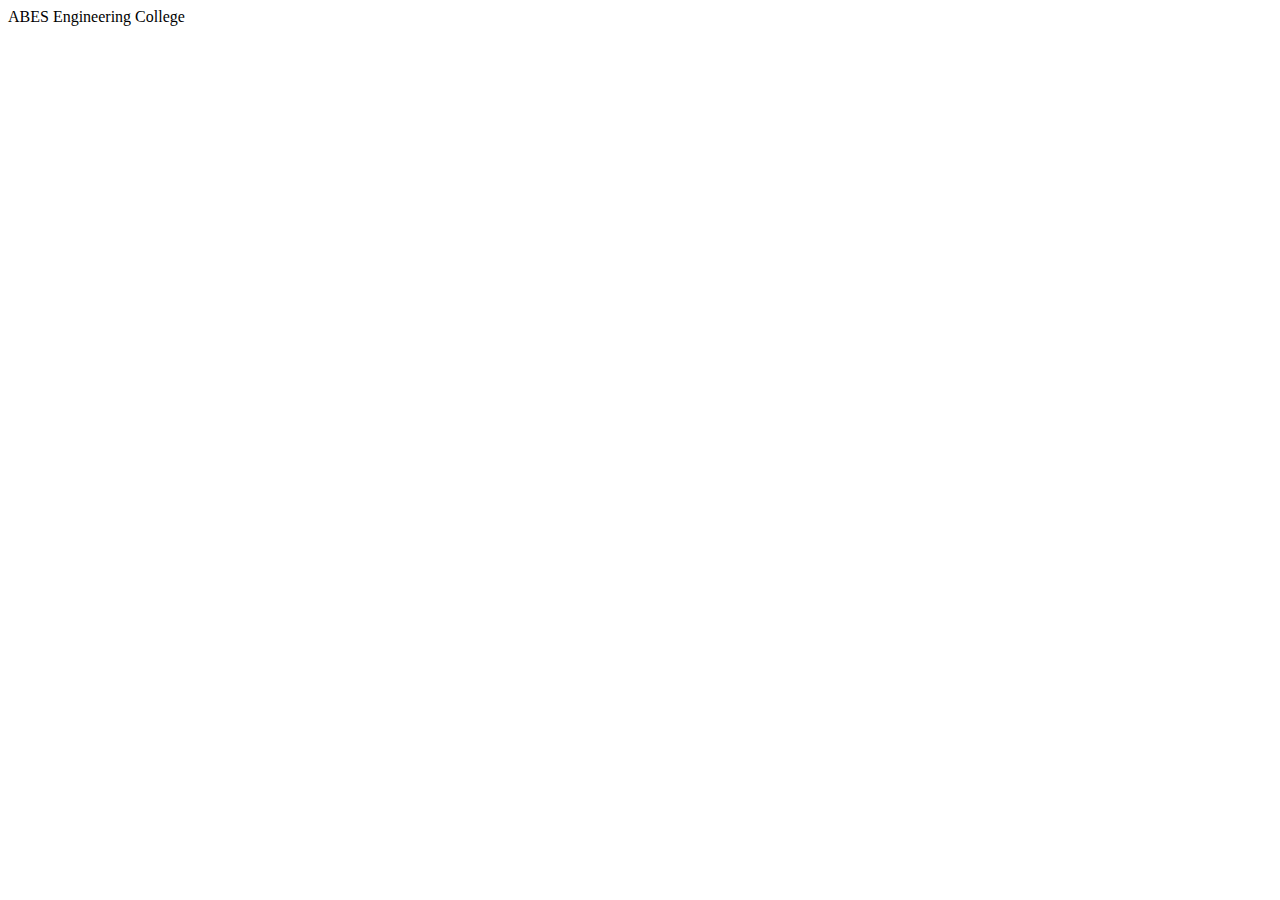
<file: index.html>
<!DOCTYPE html>
<html lang="en">
<head>
   <meta charset="UTF-8">
   <meta name="viewport" content="width=device-width, initial-scale=1.0">
   <title>Document</title>
</head>
<body>
   ABES Engineering College
</body>
</html>
</file>
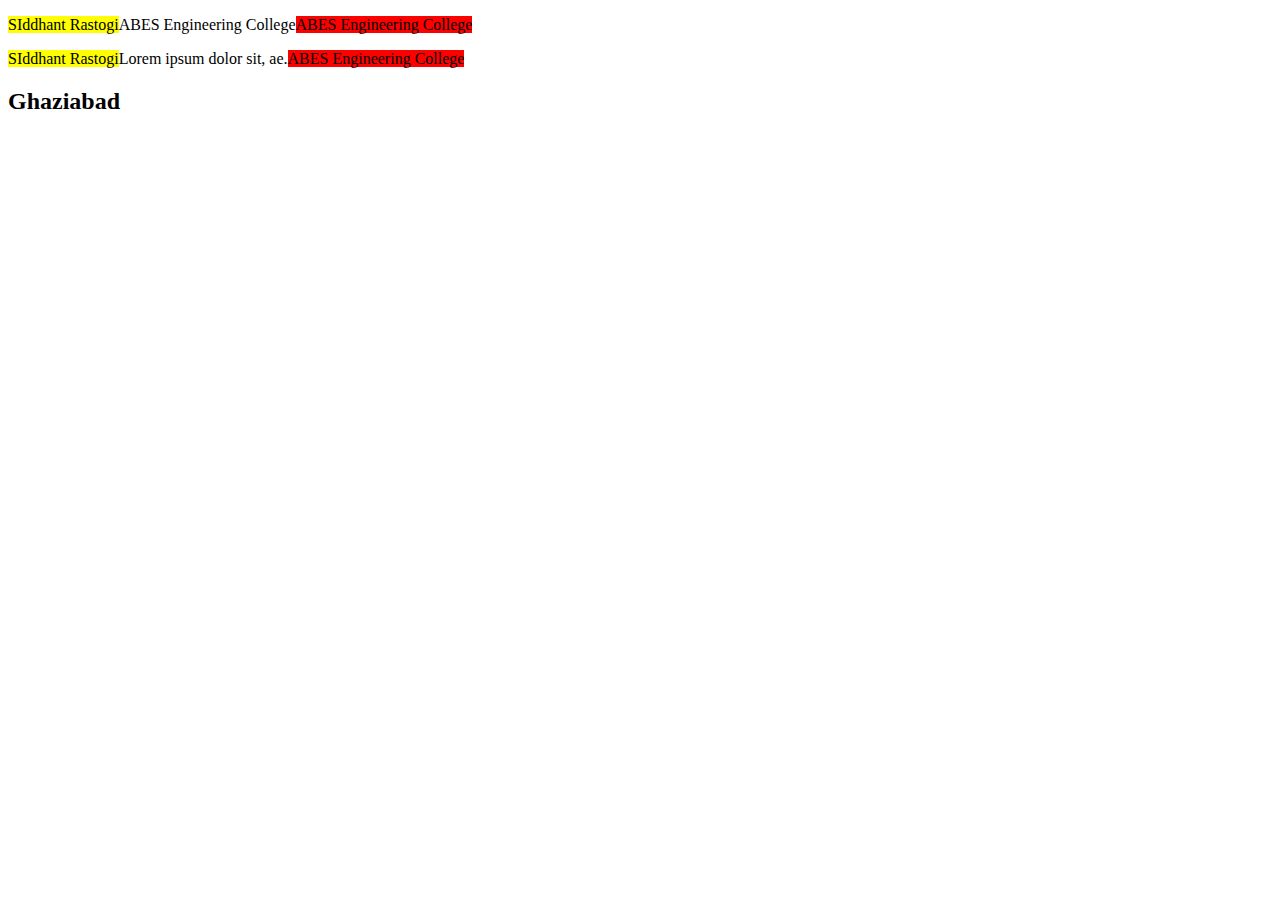
<file: CSS/index.html>
<!DOCTYPE html>
<html lang="en">
<head>
   <meta charset="UTF-8">
   <meta name="viewport" content="width=device-width, initial-scale=1.0">
   <title>Document</title>
   <link rel="stylesheet" href="/CSS/style.css">
</head>
<body>
   <div>
      <p>ABES Engineering College</p>
   <span>
      <p id="para1">Lorem ipsum dolor sit, ae.</p>
   </span>
   <h2>Ghaziabad</h2>
   </div>
</body>
</html>
</file>
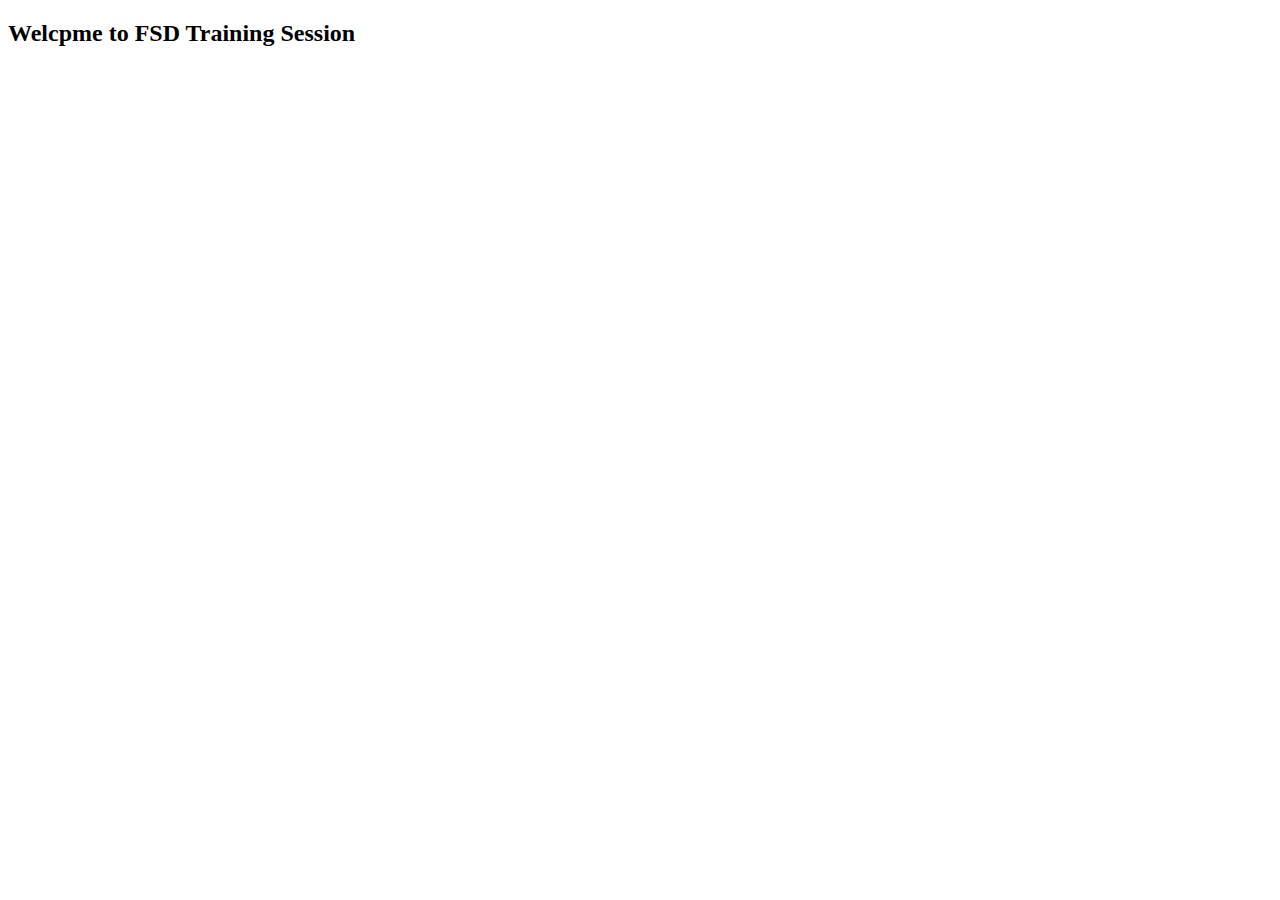
<file: FSDCSEAIMLB/index.html>
<!DOCTYPE html>
<html lang="en">
<head>
    <meta charset="UTF-8">
    <meta name="viewport" content="width=device-width, initial-scale=1.0">
    <title>Document</title>
</head>
<body>
    <h2>Welcpme to FSD Training Session</h2>
</body>
</html>
</file>
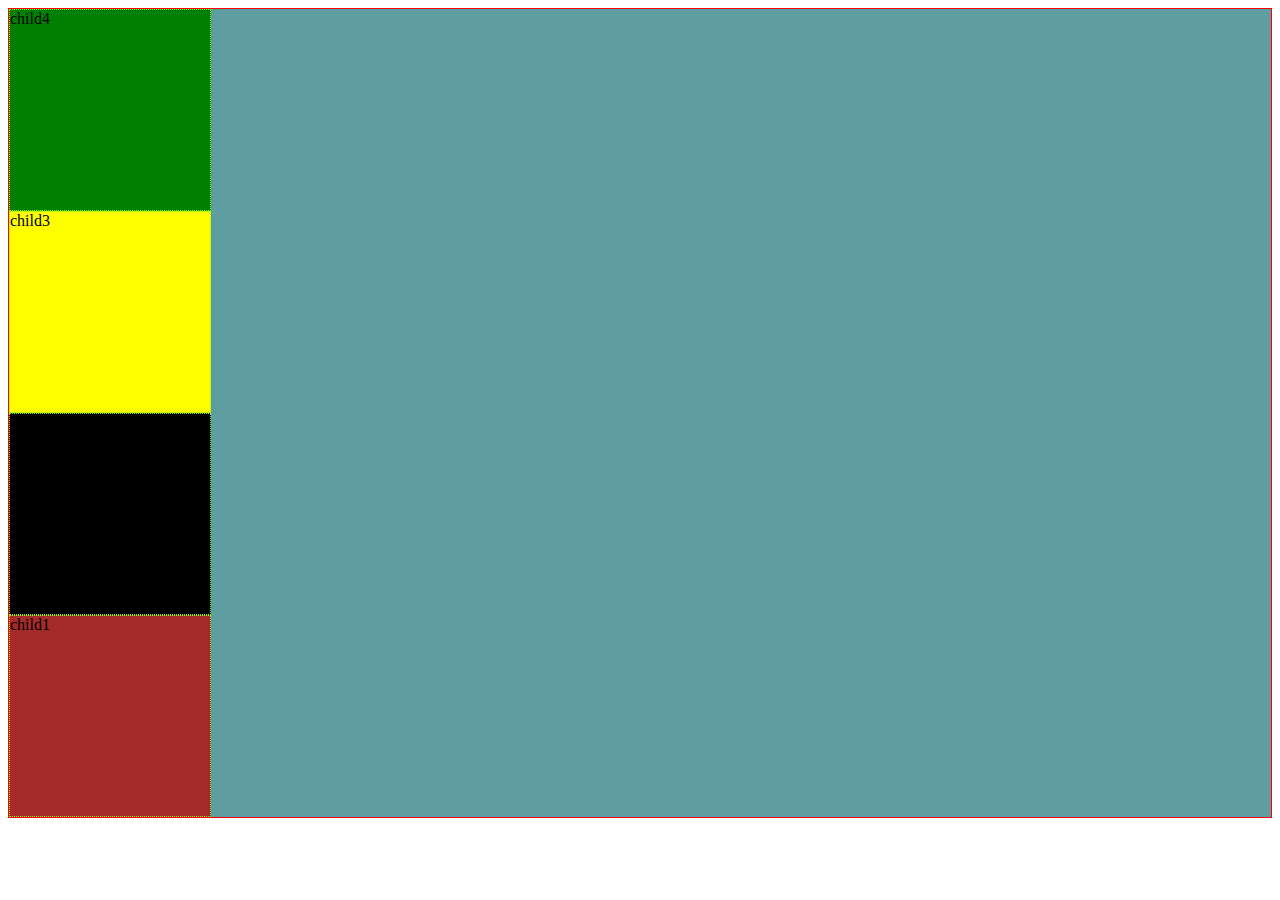
<file: CSS/FlexAndGrid/index.html>
<!DOCTYPE html>
<html lang="en">
<head>
   <meta charset="UTF-8">
   <meta name="viewport" content="width=device-width, initial-scale=1.0">
   <title>Document</title>
   <link rel="stylesheet" href="/CSS/FlexAndGrid/style.css">
</head>
<body>
   <div class="container">
      <div class="child1">child1</div>
      <div class="child2">child2</div>
      <div class="child3">child3</div>
      <div class="child4">child4</div>
   </div>
</body>
</html>
</file>
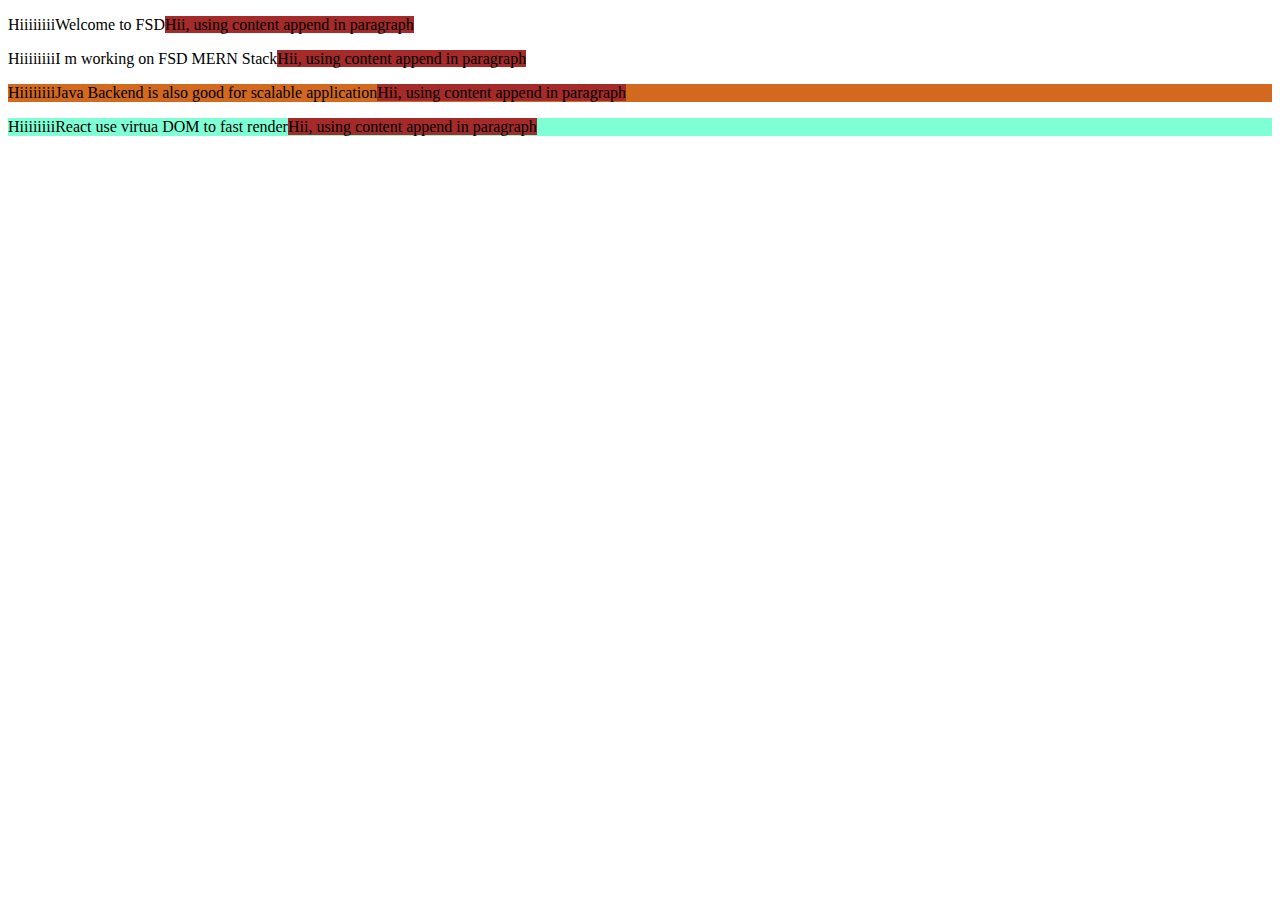
<file: FSDCSEAIMLB/CSS/index.html>
<!DOCTYPE html>
<html lang="en">
<head>
    <meta charset="UTF-8">
    <meta name="viewport" content="width=device-width, initial-scale=1.0">
    <title>Document</title>
    <link href="style.css" rel="stylesheet">

</head>
<body>
    <!-- <p id="para1">
        Welcome to ABES Engineering College
    </p>
    <p>
        Lorem ipsum dolor sit amet consectetur adipisicing elit. Architecto, dolor!
    </p>
<h2>
    Hi, I m working on FSD
</h2> -->
<div>
<p>Welcome to FSD</p>
<span>
    <p>I m working on FSD MERN Stack</p>
</span>


</div>
<p>Java Backend is also good for scalable application</p>
<p>React use virtua DOM to fast render</p>



</body>
</html>
</file>
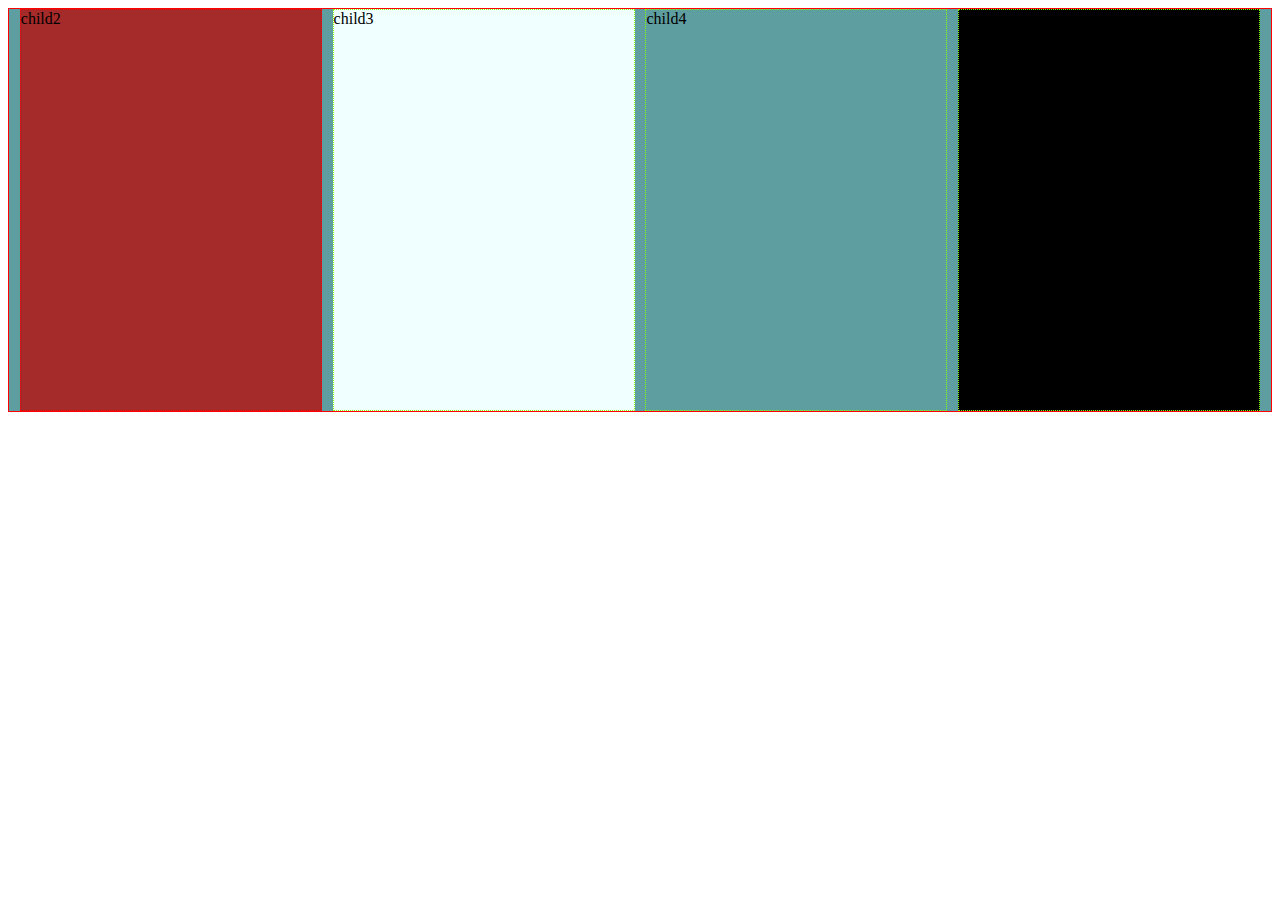
<file: FSDCSEAIMLB/CSS/FlexandGrid/index.html>
<!DOCTYPE html>
<html lang="en">
<head>
    <meta charset="UTF-8">
    <meta name="viewport" content="width=device-width, initial-scale=1.0">
    <title>Document</title>
     <link href="style.css" rel="stylesheet">
</head>
<body>
    <div class="container">
        <div class="child1">child1</div>
        <div class="child2">child2</div>
        <div class="child3">child3</div>
        <div class="child4">child4</div>

    </div>
</body>
</html>
</file>
<file: CSS/style.css>
/* body{
   background-color: aqua;
} */
div+p{
   background-color: aqua;
}
/* #para1{
   font-family: 'Lucida Sans', 'Lucida Sans Regular', 'Lucida Grande', 'Lucida Sans Unicode', Geneva, Verdana, sans-serif;
} */
 p:hover{
   background-color: cadetblue;
   font-size: xx-large;
}
p::before{
   content: "SIddhant Rastogi";
   background-color: yellow;
}
p::after{
   content: "ABES Engineering College";
   background-color: red;
}
p::selection{
   background-color: greenyellow;
}
p:nth-child(2){
   background-color: coral;
}
/* div p:nth-of-type{
   background-color: blue;
} */
</file>
<file: CSS/FlexAndGrid/style.css>
.container{
   display: flex;
   flex-direction: column-reverse;
   border: 1px solid red;
   background-color: cadetblue;
}

.child1{
   border: 1px dotted chartreuse;
   background-color: brown;
   height: 200px;
   width: 200px;
}

.child2{
   border: 1px dotted chartreuse;
   background-color: black;
   height: 200px;
   width: 200px;
}

.child3{
   border: 1px dotted chartreuse;
   background-color: yellow;
   height: 200px;
   width: 200px;
}

.child4{
   border: 1px dotted chartreuse;
   background-color: green;
   height: 200px;
   width: 200px;
}
</file>
<file: FSDCSEAIMLB/CSS/style.css>
/* body{
    background-color:brown;
} */
 /* p,h2{
    background-color: aqua;
    color: blueviolet;
 }

 #para1{
font-family: 'Lucida Sans', 'Lucida Sans Regular', 'Lucida Grande', 'Lucida Sans Unicode', Geneva, Verdana, sans-serif;
font-size: xx-large;
 } */
/* 
 .para1{
    background-color: aquamarine;
 } */


 div~p{
    background-color: aquamarine;
 }

 p:hover{
    background-color: cadetblue;
    font-size: xx-large;
 }

 p::before{
    content: "Hiiiiiiii";
 }

 p::after{
    background-color: brown;
    content: "Hii, using content append in paragraph";
 }

 p::selection{
    background-color: chartreuse;
 }

 p:nth-child(2){
    background-color: chocolate;
 }

 div p:nth-of-type(1){

 }
</file>
<file: FSDCSEAIMLB/CSS/FlexandGrid/style.css>
.container{
    display: flex;
    flex-direction:row;
    flex-wrap:wrap;
    justify-content: space-evenly;
    border: 1px solid red;
    background-color: cadetblue;
}
.child1{
 border: 1px dotted chartreuse ;
    background-color:black;
    height: 400px;
    width: 300px;
     order:4;
}
.child2{
 border: 1px dotted red ;
    background-color: brown;
     height: 400px;
    width: 300px;
}
.child3{
 border: 1px dotted chartreuse ;
    background-color:azure;
    height: 400px;
    width: 300px;
}
.child4{
 border: 1px dotted chartreuse ;
    background-color: cadetblue;
     height: 400px;
    width: 300px;
}
</file>
